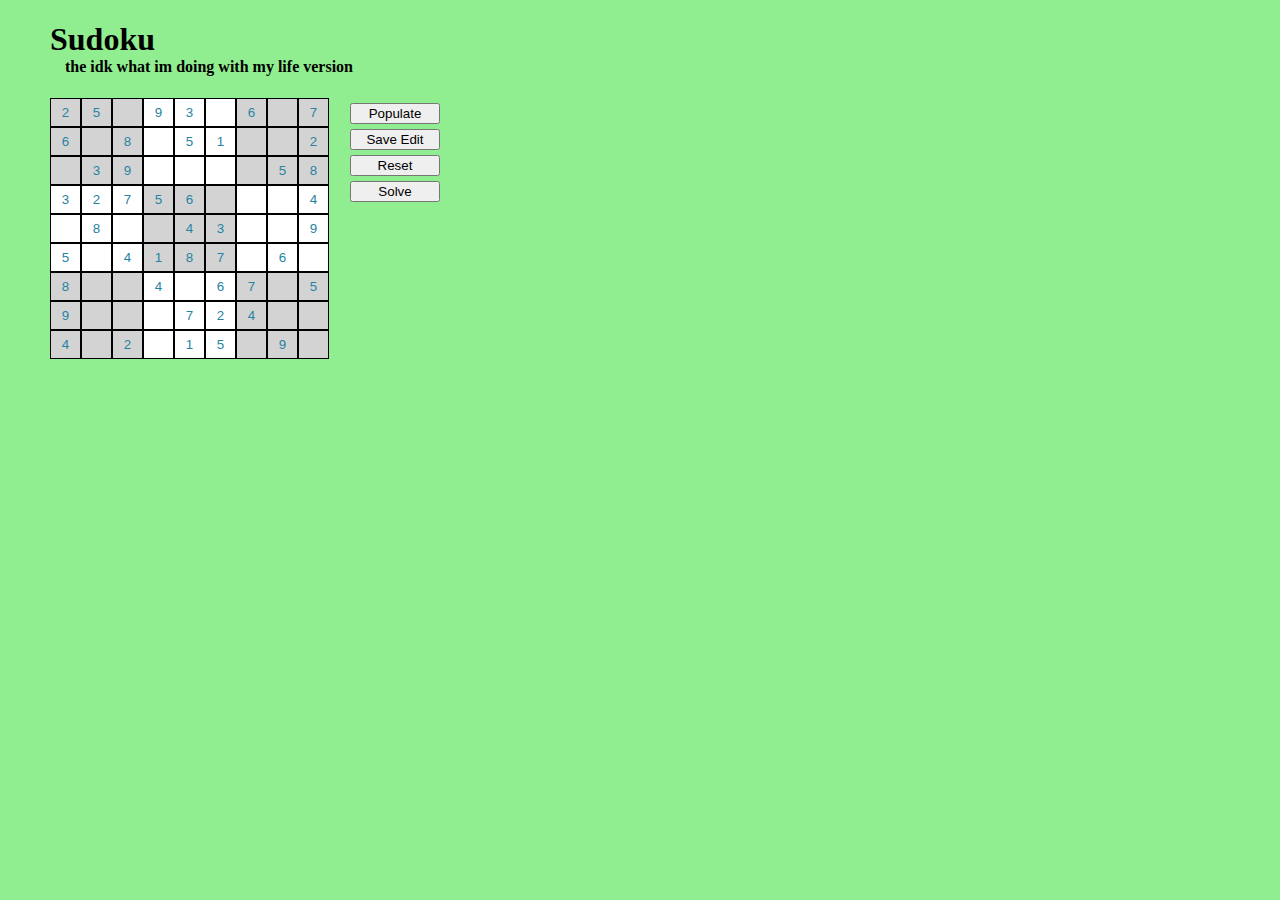
<file: Sudoku/www/index.html>
<!DOCTYPE html>
<html>

    <head>
        <meta charset="UTF-8">
    
        <link rel="stylesheet" href="assets/style.css">

        <script type="text/javascript" src="js/sudoku.js" crossorigin="anonymous"></script>

        <title>Sudoku</title>
    </head>

    <body onload="draw()"> 
        <h1>Sudoku</h1>
        <h4>the idk what im doing with my life version</h4>

        <div class="flexbox">
            <div id="puzzle"></div>
            <div>
                <button onclick="newBoard();">Populate</button>
                <button onclick="saveBoard();">Save Edit</button>
                <button onclick="resetBoard();">Reset</button>
                <button onclick="trySolve();">Solve</button>
                <br>
                <span id="time"></span><br>
                <span id="backtracks"></span>
            </div>
        </div>
    </body>

</html>
</file>
<file: Sudoku/www/assets/style.css>
body {
    background-color: lightgreen;
    font-family: "Comic Sans MS", "Comic Sans", cursive;
    margin-left: 50px;
}

h1 {
    margin-bottom: 0;
}

h4 {
    margin-top: 0;
    margin-left: 15px;
}

button {
    margin-top: 5px;
    width: 90px;
    display: block;
}

label, select {
    display:block;
    text-align: center;
    width: 90px;
}

#puzzle {
    width: 300px;
}

#puzzle input {
    text-align: center;
    width: 25px;
    height: 25px;
    border: 1px black solid;
}

.line_right {
    border-right: 1px solid gray;
}

.line_bottom {
    border-bottom: 1px solid gray;
}

.odd_color {
    background-color: lightgray;
}

.generated_color {
    color:rgb(39, 131, 161);
}

.flexbox {
    display: flex;
    flex-direction: row;
}

/* hide arrows from input, non-standard but this works */
input[type=number] {
    -moz-appearance: textfield; /* firefox */
}

input::-webkit-outer-spin-button,
input::-webkit-inner-spin-button {
  -webkit-appearance: none; /* everything thats not firefox */
  margin: 0;
}
</file>
